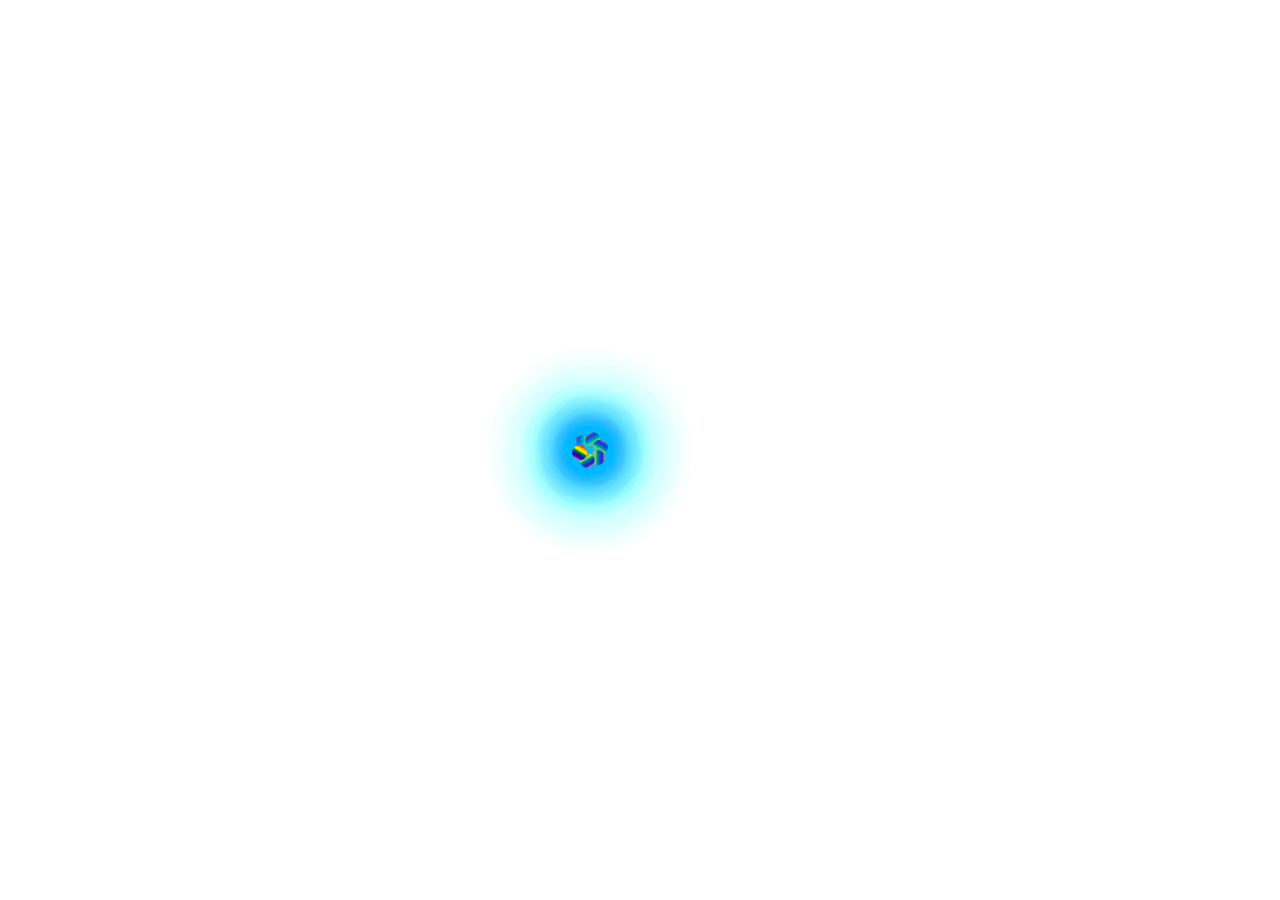
<file: index.html>
<DOCTYPE html!>

    <html>

<link rel="stylesheet" href="index.css">

    <head>
        <title>



        </title>





    </head>
   
<body>





<section>
  <div class='loader'>
    <span style='--i:1;'></span>
    <span style='--i:2;'></span>
    <span style='--i:3;'></span>
    <span style='--i:4;'></span>
    <span style='--i:5;'></span>
    <span style='--i:6;'></span>
    <span style='--i:7;'></span>
    <span style='--i:8;'></span>
    <span style='--i:9;'></span>
    <span style='--i:10;'></span>
    <span style='--i:11;'></span>
    <span style='--i:12;'></span>
    <span style='--i:13;'></span>
    <span style='--i:14;'></span>
    <span style='--i:15;'></span>
    <span style='--i:16;'></span>
    <span style='--i:17;'></span>
    <span style='--i:18;'></span>
    <span style='--i:19;'></span>
    <span style='--i:20;'></span>
  </div>
</section> 


</body>



</html>
</DOCTYPE>
</file>
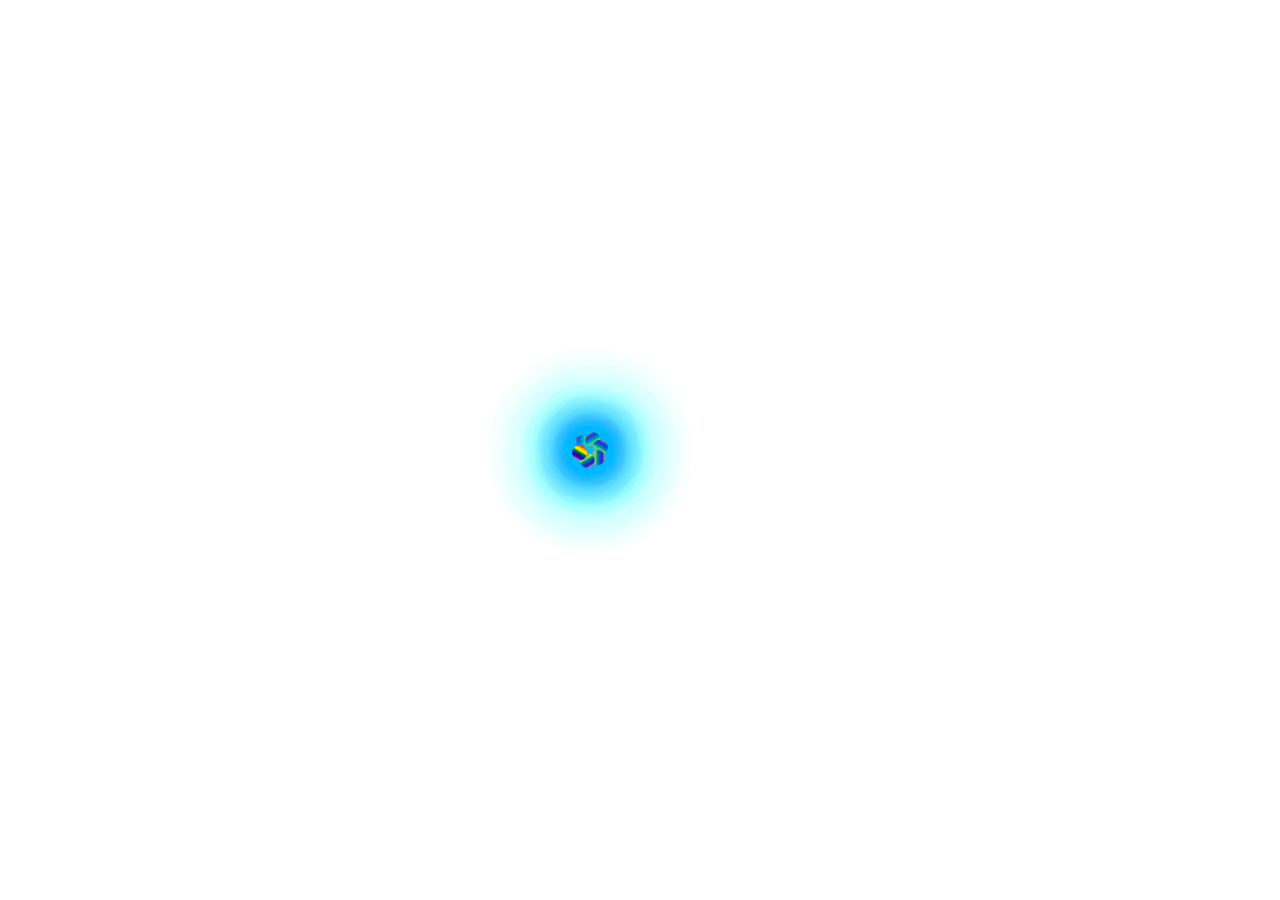
<file: heart.html>
<DOCTYPE html!>

    <html>

<link rel="stylesheet" href="heart.css">

    <head>
        <title>



        </title>





    </head>
   
<body>





<section>
  <div class='loader'>
    <span style='--i:1;'></span>
    <span style='--i:2;'></span>
    <span style='--i:3;'></span>
    <span style='--i:4;'></span>
    <span style='--i:5;'></span>
    <span style='--i:6;'></span>
    <span style='--i:7;'></span>
    <span style='--i:8;'></span>
    <span style='--i:9;'></span>
    <span style='--i:10;'></span>
    <span style='--i:11;'></span>
    <span style='--i:12;'></span>
    <span style='--i:13;'></span>
    <span style='--i:14;'></span>
    <span style='--i:15;'></span>
    <span style='--i:16;'></span>
    <span style='--i:17;'></span>
    <span style='--i:18;'></span>
    <span style='--i:19;'></span>
    <span style='--i:20;'></span>
  </div>
</section> 


</body>



</html>
</DOCTYPE>
</file>
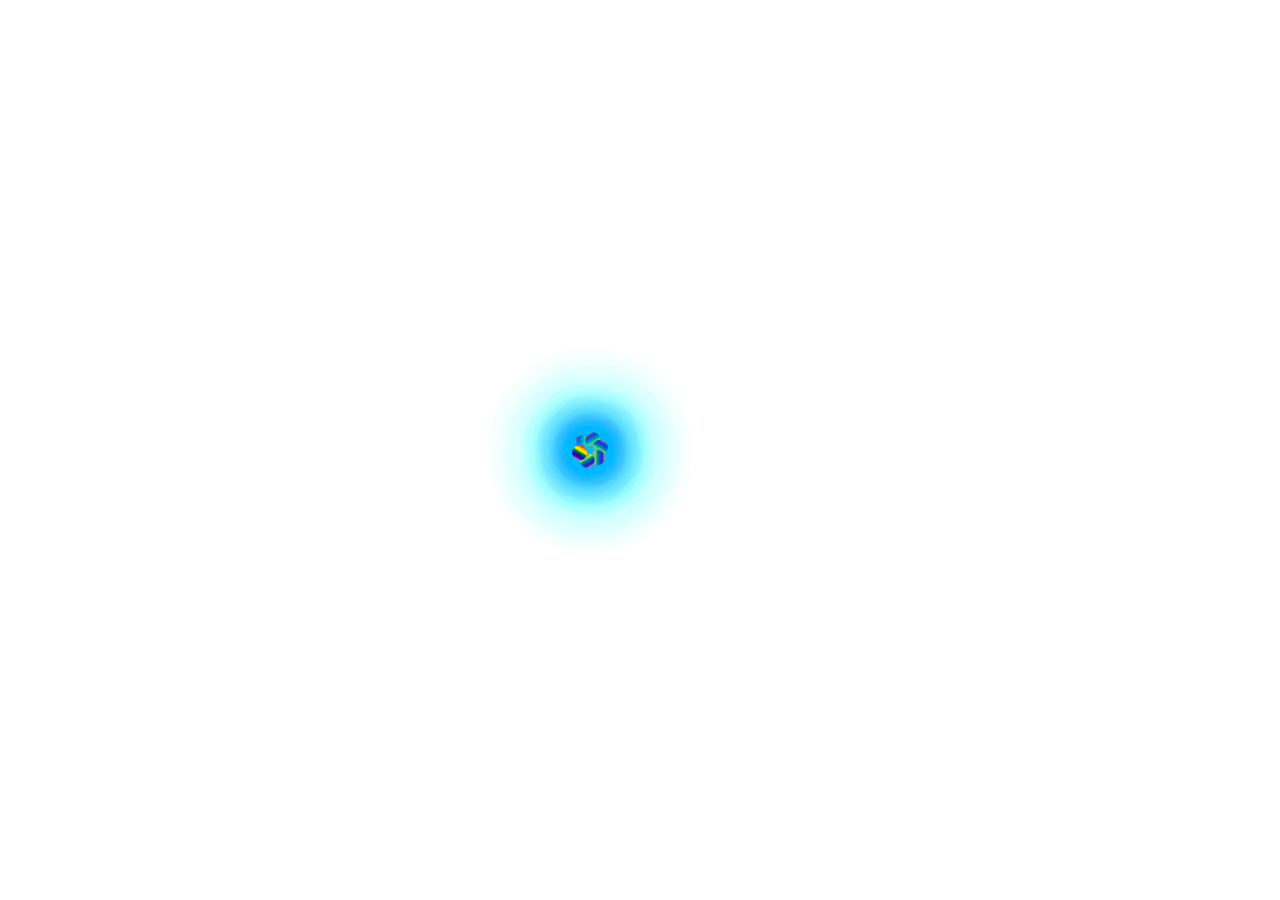
<file: star.html>
<DOCTYPE html!>

    <html>

<link rel="stylesheet" href="star.css">

    <head>
        <title>



        </title>





    </head>
   
<body>





<section>
  <div class='loader'>
    <span style='--i:1;'></span>
    <span style='--i:2;'></span>
    <span style='--i:3;'></span>
    <span style='--i:4;'></span>
    <span style='--i:5;'></span>
    <span style='--i:6;'></span>
    <span style='--i:7;'></span>
    <span style='--i:8;'></span>
    <span style='--i:9;'></span>
    <span style='--i:10;'></span>
    <span style='--i:11;'></span>
    <span style='--i:12;'></span>
    <span style='--i:13;'></span>
    <span style='--i:14;'></span>
    <span style='--i:15;'></span>
    <span style='--i:16;'></span>
    <span style='--i:17;'></span>
    <span style='--i:18;'></span>
    <span style='--i:19;'></span>
    <span style='--i:20;'></span>
  </div>
</section> 


</body>



</html>
</DOCTYPE>
</file>
<file: index.css>
*{
    margin: 0;
    padding: 0;
    box-sizing: border-box;
  }
  section{
    display: flex;
    justify-content: center;
    align-items: center;
    min-height: 100vh;
    animation: animateBgColor 10s linear infinite;
  }
  @keyframes animateBgColor{
    0%{
      filter: hue-rotate(0deg);
    }
    100%{
      filter: hue-rotate(360deg);
    }
  }
  
  .loader{
    position: relative;
    
  }
  .loader span{
    position: absolute;
    top: 0;
    left: -50px;
    width: 200px;
    transform-origin: left;
    transform: rotate(calc(60deg * var(--i)))
  }
  .loader span:before{
    content: '';
    position: absolute;
    left: 0;
    width: 15px;
    height: 15px;
    background: linear-gradient(to left, violet, indigo, blue, green, yellow, orange, red);
    border-radius: 50%;
    animation: animate 2s linear infinite;
    animation-delay: calc(-0.1s * var(--i));
    box-shadow: 0 0 10px #00Bfff, 0 0 20px #00Bfff, 0 0 40px #00Bfff, 0 0 60px #00Bfff, 0 0 80px #00Bfff,0 0 100px #00Bfff;
  }
  @keyframes animate{
    0%{
      transform: translateX(0) scale(0.5)
    }
    50%{
      transform: translateX(200px) scale(1);
    }
    100%{
      transform: translateX(0) scale(0.5)
    }
  }
</file>
<file: heart.css>
*{
    margin: 0;
    padding: 0;
    box-sizing: border-box;
  }
  section{
    display: flex;
    justify-content: center;
    align-items: center;
    min-height: 100vh;
    animation: animateBgColor 10s linear infinite;
  }
  @keyframes animateBgColor{
    0%{
      filter: hue-rotate(0deg);
    }
    100%{
      filter: hue-rotate(360deg);
    }
  }
  
  .loader{
    position: relative;
    
  }
  .loader span{
    position: absolute;
    top: 0;
    left: -50px;
    width: 200px;
    transform-origin: left;
    transform: rotate(calc(60deg * var(--i)))
  }
  .loader span:before{
    content: '';
    position: absolute;
    left: 0;
    width: 15px;
    height: 15px;
    background: linear-gradient(to left, violet, indigo, blue, green, yellow, orange, red);
    border-radius: 50%;
    animation: animate 2s linear infinite;
    animation-delay: calc(-0.1s * var(--i));
    box-shadow: 0 0 10px #00Bfff, 0 0 20px #00Bfff, 0 0 40px #00Bfff, 0 0 60px #00Bfff, 0 0 80px #00Bfff,0 0 100px #00Bfff;
  }
  @keyframes animate{
    0%{
      transform: translateX(0) scale(0.5)
    }
    50%{
      transform: translateX(200px) scale(1);
    }
    100%{
      transform: translateX(0) scale(0.5)
    }
  }
</file>
<file: star.css>
*{
    margin: 0;
    padding: 0;
    box-sizing: border-box;
  }
  section{
    display: flex;
    justify-content: center;
    align-items: center;
    min-height: 100vh;
    animation: animateBgColor 10s linear infinite;
  }
  @keyframes animateBgColor{
    0%{
      filter: hue-rotate(0deg);
    }
    100%{
      filter: hue-rotate(360deg);
    }
  }
  
  .loader{
    position: relative;
    
  }
  .loader span{
    position: absolute;
    top: 0;
    left: -50px;
    width: 200px;
    transform-origin: left;
    transform: rotate(calc(60deg * var(--i)))
  }
  .loader span:before{
    content: '';
    position: absolute;
    left: 0;
    width: 15px;
    height: 15px;
    background: linear-gradient(to left, violet, indigo, blue, green, yellow, orange, red);
    border-radius: 50%;
    animation: animate 2s linear infinite;
    animation-delay: calc(-0.1s * var(--i));
    box-shadow: 0 0 10px #00Bfff, 0 0 20px #00Bfff, 0 0 40px #00Bfff, 0 0 60px #00Bfff, 0 0 80px #00Bfff,0 0 100px #00Bfff;
  }
  @keyframes animate{
    0%{
      transform: translateX(0) scale(0.5)
    }
    50%{
      transform: translateX(200px) scale(1);
    }
    100%{
      transform: translateX(0) scale(0.5)
    }
  }
</file>
